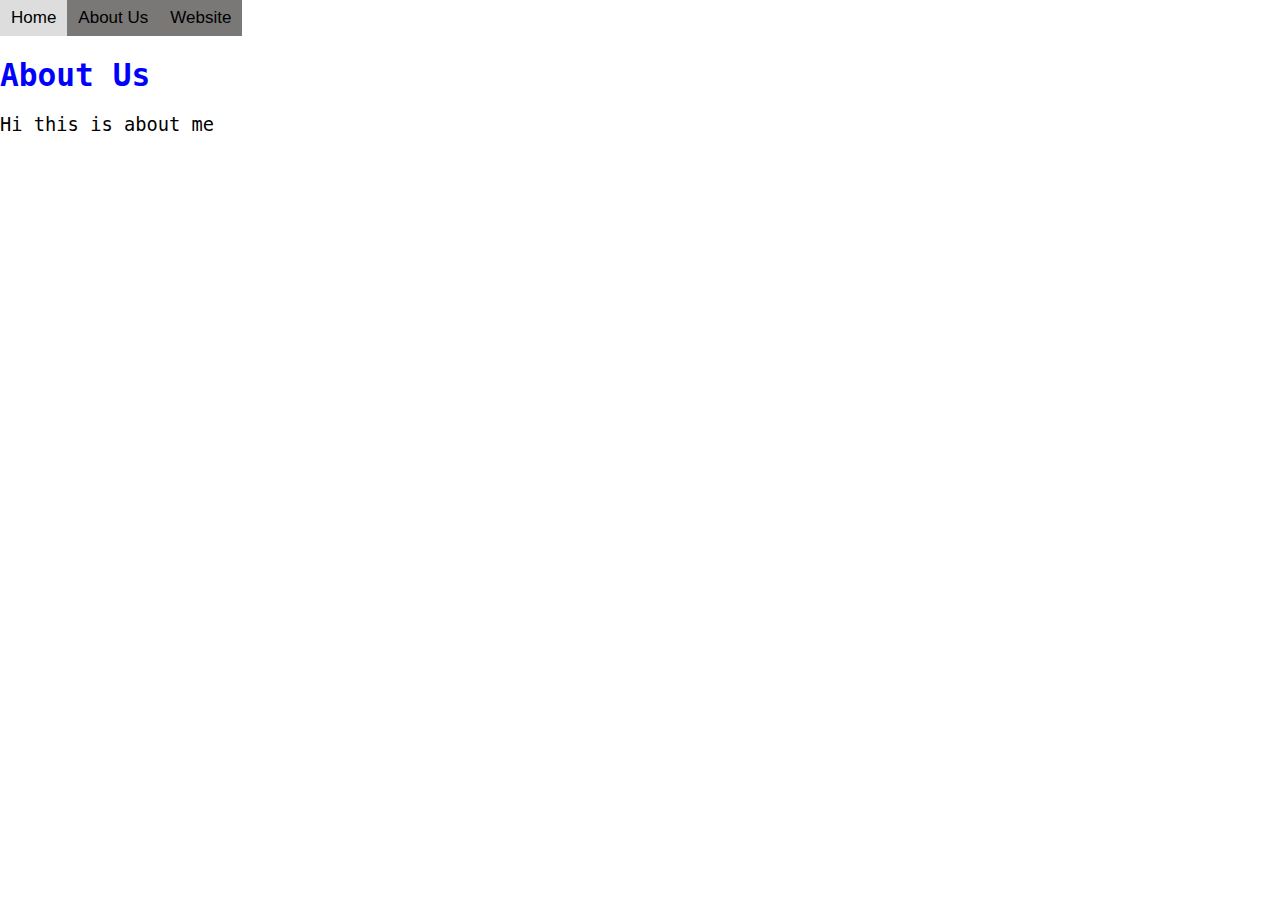
<file: About us.html>
<html>
    <head>
        <meta charset="UTF-8">
        <meta http-equiv="X-UA-Compatible" content="IE=edge">
        <meta name="viewport" content="width=device-width, initial-scale=1.0">
        <title>About Page</title>
        <link rel="stylesheet" type="text/css" href="styles.css">

       </head>
<title>About us
</title>
<body>
    <nav>
        <a class="nav-link" href="index.html">Home</a>
        <a class="nav-link" href="About us.html">About Us</a>
        <a class="nav-link"  href="website.html">Website</a>

        </nav>
<h1>About Us</h1>

<p>Hi this is about me</p>
</body>
</file>
<file: styles.css>
.instagram {
    color:#e205c1;
    transition: color 0.2s; 
    font-size:22;;
    text-align:center;
}

  .instagram:hover{color:rgb(135, 56, 127);}

  .twitter {
    color:#26a7de;
    transition: color 0.2s;
    font-size:22;
    text-align:right;

}
  .twitter:hover{color:#6a7072}

  .threads {
    color:#000000;
    transition: color 0.2s;
    font-size:22;
    text-align:center;

}
  .threads:hover{color:whitesmoke}

  body {background-color:rgb(255, 255, 255);
font-family:Monospace ;
font-size: larger;
margin:0;
}

h1 {color:blue;}

img 
{
  border:2px solid Tomato;
  display: block;
  margin-left: center;
  margin-right:center;
  animation:show 0.2s ease forwards;
  }
  @keyframes show{
    0%{
      scale:0%;
    }
    100% {
      scale:100%
    }
  }

  p {color:black; font-size: larger;}

    .nav-link {
        float: left;
        text-decoration: none;
        background-color: #7a7777;
        color:#000000;
        font-size: 17px;
        padding: 8px 11px;
        font-family:Arial, Helvetica, sans-serif;     
    }
    

    .nav-link:hover{
      background-color: #ddd;
      color: black;
    }
    .socials{
      float: right;
    }
    
    .cockpit {
        font-family: monospace;
        text-decoration: none;
        font-size: 20px;
        text-align:center;
        color:rgb(255, 250, 250);
        }
    .cockpit-pic {
        overflow:auto;
        animation:show 0.25s ease forwards;
        height: 20rem;
        width: 40rem;
    }
    nav{
      display:inline-flex;
      justify-content:left;
      align-items: center;
    }
</file>
